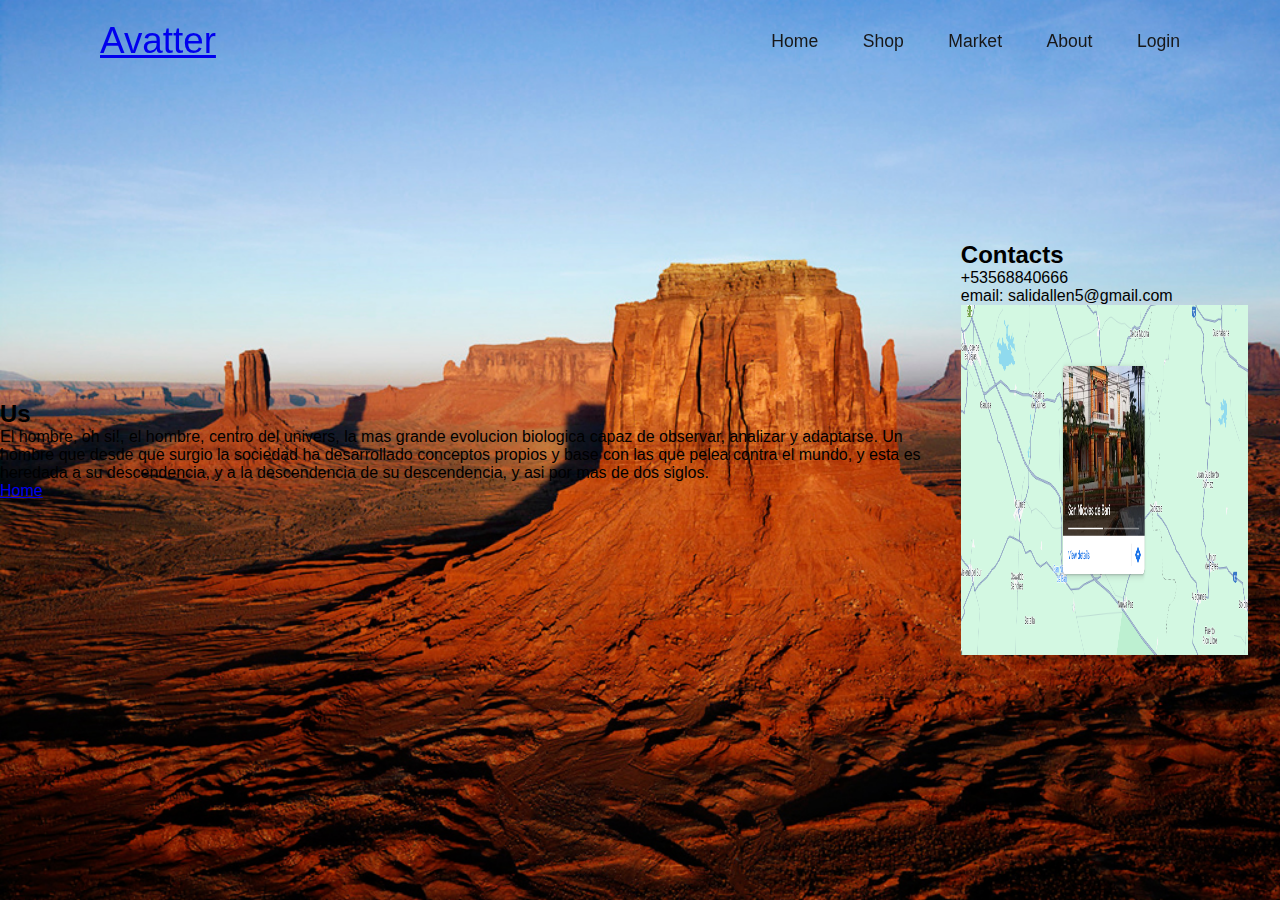
<file: About.html>
<!DOCTYPE html>
<html lang="en">
<head>
    <meta charset="UTF-8">
    <meta name="viewport" content="width=device-width, initial-scale=1.0">
    <link rel="stylesheet" href="about.css">
    <title>Avatter</title>
</head>
<header>
  <div class="head">

    <div class="logo">
      <a href="#">Avatter</a>
    </div>

    <nav class="navbar">
      <a href="index.html">Home</a>
      <a href="Books.html">Shop</a>
      <a href="Market.html">Market</a>
      <a href="About.html">About</a>
      <a href="Login.html">Login</a>
    </nav>

    </div>
</header>

  <section class="content about">
           
    <h2 class="title">Us</h2>
    <p>El hombre, oh si!, el hombre, centro del univers, la mas grande evolucion biologica
        capaz de observar, analizar y adaptarse. Un hombre que desde que surgio la sociedad ha desarrollado
        conceptos propios y base con las que pelea contra el mundo, y esta es heredada a su descendencia, y
        a la descendencia de su descendencia, y asi por mas de dos siglos.
    </p>
     
     <a href="/" class="btn">Home</a>
    </section>


<body> 
<section class="content contact">
    <h2 class="title">Contacts</h2>
      <p>+53568840666</p>
      <p>email: salidallen5@gmail.com</p>
      <figure class="map">
        <img src="img/mapa.png" height="350px" width="90%" alt="mapa">
    </figure>

   </section>
</body>

</html>
</file>
<file: about.css>
@import url();

*{
    font-family: 'Poppins', sans-serif;
    margin: 0;
    padding: 0;
    box-sizing: border-box;
}

body{
    display: flex;
    justify-content: center;
    align-items: center;
    min-height: 100vh;
    background: url(img/header.jpg);
    background-position: center;
    background-size: cover;
}

.head{
    position: fixed;
    top: 0;
    left: 0;
    width: 100%;
    padding: 20px 100px;
    display: flex;
    align-items: center;
    justify-content: space-between;
    z-index: 99;
}

.logo{
    font-size: 2.3rem;
    color: #171717;
    user-select: none;
    cursor: pointer;
}

.navbar a{
    position: relative;
    font-size: 1.1rem;
    color: #171717;
    text-decoration: none;
    font-weight: 500;
    margin-left: 40px;

}
</file>
